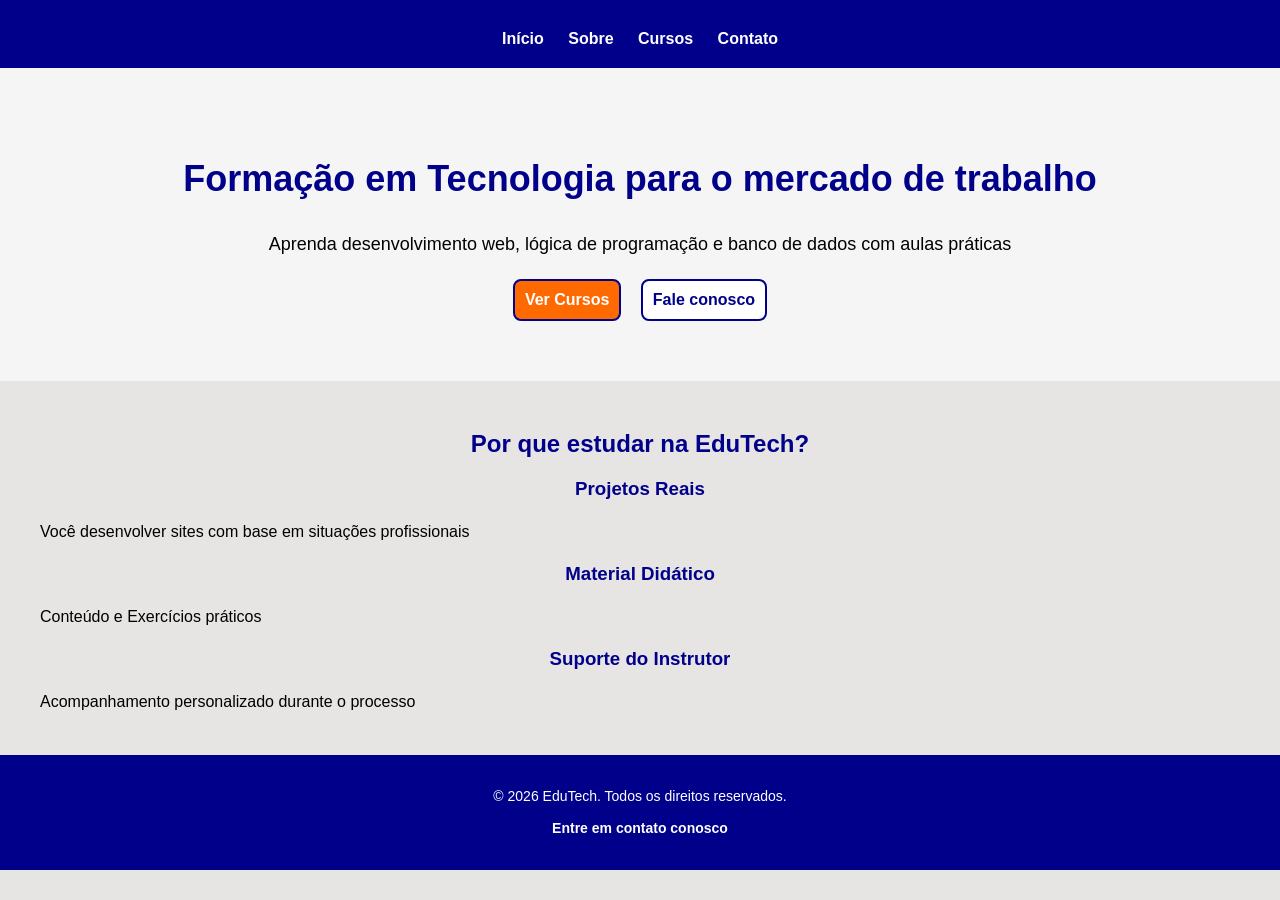
<file: index.html>
<!DOCTYPE html> <!-- Document type -->
<html lang="pt-BR"> <!-- Start and language selection -->
    <head> <!-- Cérebro/Cabeça do site - CONFIGURAÇÕES E METADADOS -->
        <meta charset="UTF-8"> <!-- Configura o site nos padrões ABNT -->
        <meta name="viewport" content="width-device-width, initial-scale=1.0"> <!-- Responsividade para dispositivos móveis -->
        <meta name="description" content="Conheça os cursos da EduTech.">
        <title>EduTech - Formação em Tecnologia</title>
        <link rel="stylesheet" href="CSS/style.css">
    </head>
    <body> <!-- CORPO DO SITE - CONTEÚDO VISÍVEL -->
        
        <header> <!-- CABEÇALHO DO CORPO DO SITE -->
            <nav class="menu" aria-label="Navegação principal">
                <a href="index.html" class="ativo" aria-current="page">Início</a>
                <a href="PAGES/sobre.html">Sobre</a>
                <a href="PAGES/cursos.html">Cursos</a>
                <a href="PAGES/contato.html">Contato</a>
            </nav>
        </header>
        
        <!-- CONTEÚDO DA PÁGINA DO SITE -->
        <main>
            <section class="hero">
                <div>
                    <h1>Formação em Tecnologia para o mercado de trabalho</h1>
                    <p>Aprenda desenvolvimento web, lógica de programação e banco de dados com aulas práticas</p>
                    <a class="btn-primario" href="pages/cursos.html">Ver Cursos</a>
                    <a class="btn-secundario" href="pages/contato.html">Fale conosco</a>
                </div>
            </section>
                <section class="destaques">
                    <div>
                        <h2>Por que estudar na EduTech?</h2>
                    </div>
                        <div>
                            <article class="card">
                                <h3>Projetos Reais</h3>
                                <p>Você desenvolver sites com base em situações profissionais</p>
                            </article>

                            <article class="card">
                                <h3>Material Didático</h3>
                                <p>Conteúdo e Exercícios práticos</p>
                            </article>

                            <article class="card">
                                <h3>Suporte do Instrutor</h3>
                                <p>Acompanhamento personalizado durante o processo</p>
                            </article>
                        </div>
                </section>
        </main>
        <!-- --------------------------- -->

        <footer> <!-- RODAPÉ DO CORPO DO SITE -->
            <p>© 2026 EduTech. Todos os direitos reservados.</p>
            <p><a href="pages/contato.html">Entre em contato conosco</a></p>
        </footer>
    </body>
</html>
</file>
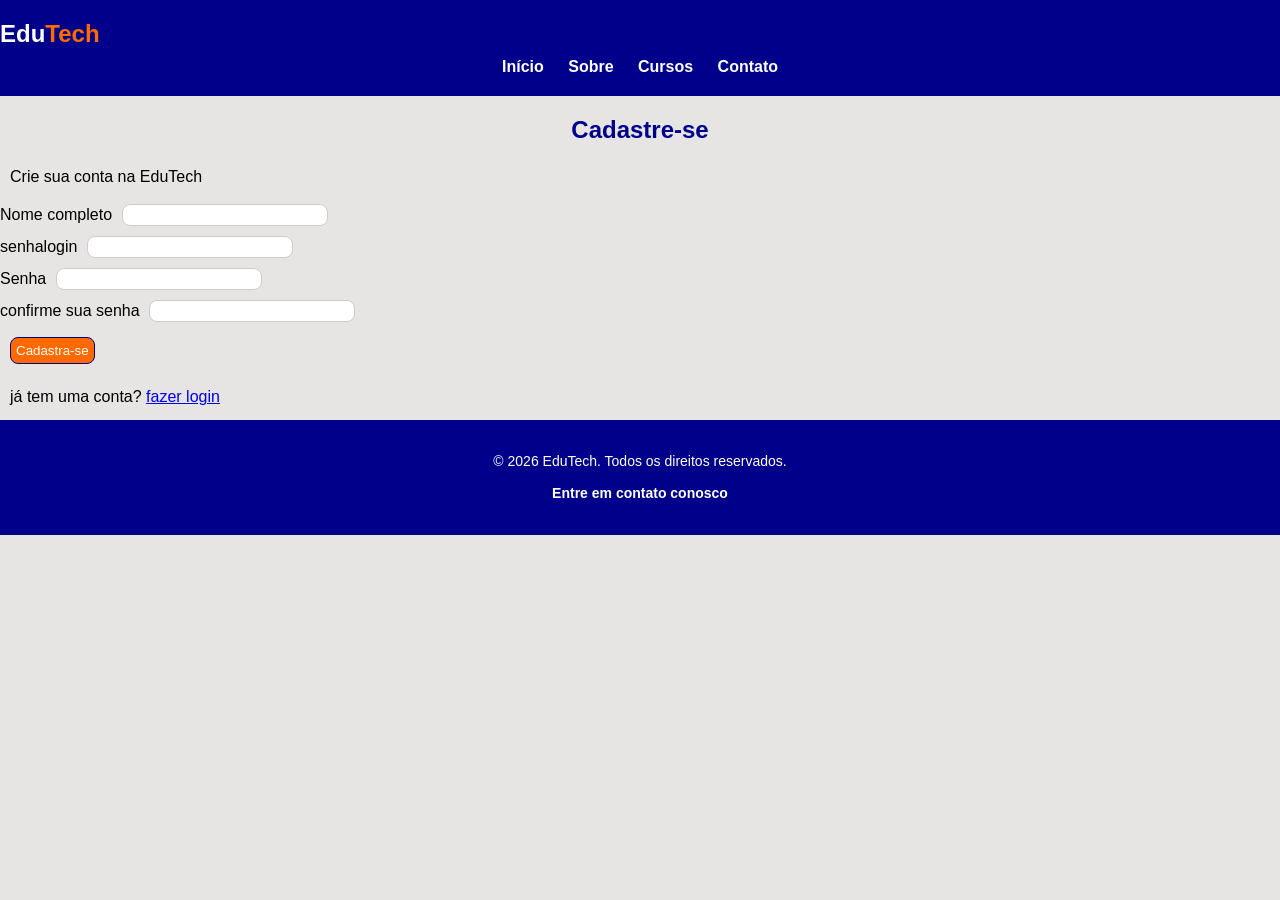
<file: Pages/cadastro.html>
<!DOCTYPE html> <!-- Document type -->
<html lang="pt-BR"> <!-- Start and language selection -->
    <head> <!-- Cérebro/Cabeça do site - CONFIGURAÇÕES E METADADOS -->
        <meta charset="UTF-8"> <!-- Configura o site nos padrões ABNT -->
        <meta name="viewport" content="width=device-width, initial-scale=1.0"> <!-- Responsividade para dispositivos móveis -->
        <link rel="stylesheet" href="../CSS/style.css">
        <title>EduTech - Formação em Tecnologia</title>
    </head>
    <body> <!-- CORPO DO SITE - CONTEÚDO VISÍVEL -->
        
        <header> <!-- CABEÇALHO DO CORPO DO SITE-->
            <div>
                <a href="../index.html" class="logo">Edu<span>Tech</span></a>
            </div>                
            <nav>
                <a href="../index.html">Início</a>
                <a href="sobre.html">Sobre</a>
                <a href="cursos.html">Cursos</a>
                <a href="contato.html">Contato</a>
            </nav>
        </header>
        
        <!-- CONTEÚDO DA PÁGINA DO SITE -->

        <main>
            <section id="formCadastro" class="cadastro">
                <h1>Cadastre-se</h1>
                <p>Crie sua conta na EduTech</p>
                <form class="cadastroform">
                    <label for="nomeCadastro">Nome completo</label>
                    <input id="nomeCadastro" type="text" required>
                    <br>
                    <label for="emailcadastro">senhalogin</label>
                    <input id="emailcadastro" type="email" required>
                    <br>
                    <label for="senhacadastro">Senha</label>
                    <input id="senhacadastro" type="password" required>
                    <br>
                    <label for="confirmeCadastro">confirme sua senha</label>
                    <input id="confirmeCadastro" type="password" required>
                    <br>
                    <button type="submit">Cadastra-se</button>
                </form>
                <p>já tem uma conta? <a href="login.html">fazer login</a></p>
            </section>
        </main>


        <!-- --------------------------- -->

        <footer> <!-- RODAPÉ DO CORPO DOSITE -->
            <p>© 2026 EduTech. Todos os direitos reservados.</p>
            <p><a href="contato.html">Entre em contato conosco</a></p>
        </footer>
    </body>
</html>
</file>
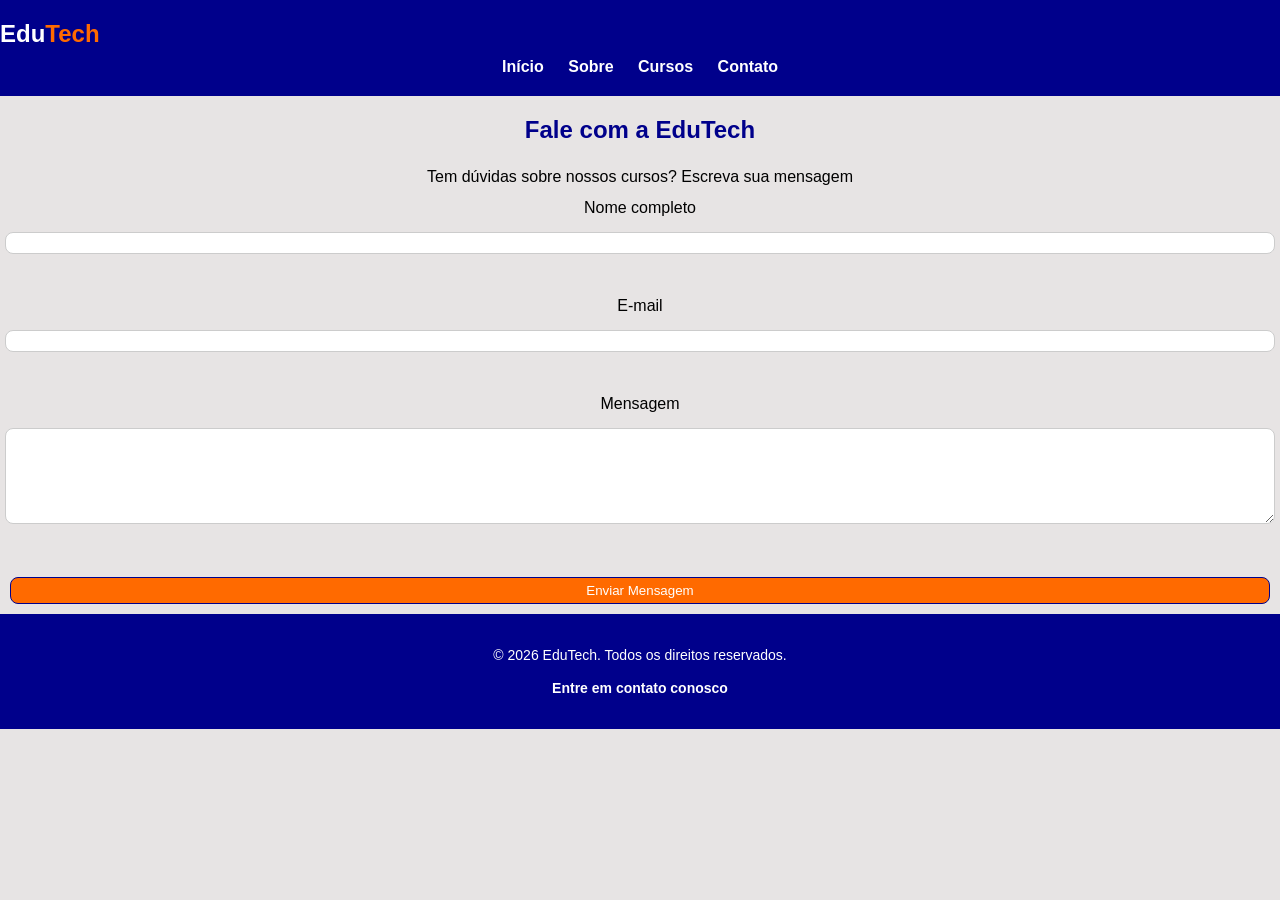
<file: Pages/contato.html>
<!DOCTYPE html> <!-- Document type -->
<html lang="pt-BR"> <!-- Start and language selection -->
    <head> <!-- Cérebro/Cabeça do site - CONFIGURAÇÕES E METADADOS -->
        <meta charset="UTF-8"> <!-- Configura o site nos padrões ABNT -->
        <meta name="viewport" content="width=device-width, initial-scale=1.0"> <!-- Responsividade para dispositivos móveis -->
        <title>EduTech - Formação em Tecnologia</title>
        <link rel="stylesheet" href="../CSS/style.css">
    </head>
    <body> <!-- CORPO DO SITE - CONTEÚDO VISÍVEL -->
        
        <header> <!-- CABEÇALHO DO CORPO DO SITE-->
            <div>
                <a href="../index.html" class="logo">Edu<span>Tech</span></a>
            </div>                
            <nav>
                <a href="../index.html">Início</a>
                <a href="sobre.html">Sobre</a>
                <a href="cursos.html">Cursos</a>
                <a href="contato.html">Contato</a>
            </nav>
        </header>
        
        <!-- CONTEÚDO DA PÁGINA DO SITE -->

        <main>
            <section id="containerFormContato" class="contato">
                <h1>Fale com a EduTech</h1>
                <p>Tem dúvidas sobre nossos cursos? Escreva sua mensagem</p>
                <form id="FormContato" class="contatoform">
                    <label for="nomeContato">Nome completo</label>
                    <input id="nomeContato" type="text" required>
                    <br>
                    <label for="emailContato">E-mail</label>
                    <input id="emailContato" type="email" required>
                    <br>
                    <label for="mensagemContato">Mensagem</label>
                    <textarea id="mensagemContato" rows="5" minleight="20"></textarea>
                    <br>
                    <button type="submit">Enviar Mensagem</button>
                    </form>
            </section>
        </main>
    
        <!-- --------------------------- -->

        <footer> <!-- RODAPÉ DO CORPO DOSITE -->
            <p>© 2026 EduTech. Todos os direitos reservados.</p>
            <p><a href="contato.html">Entre em contato conosco</a></p>
        </footer>
    </body>
</html>
</file>
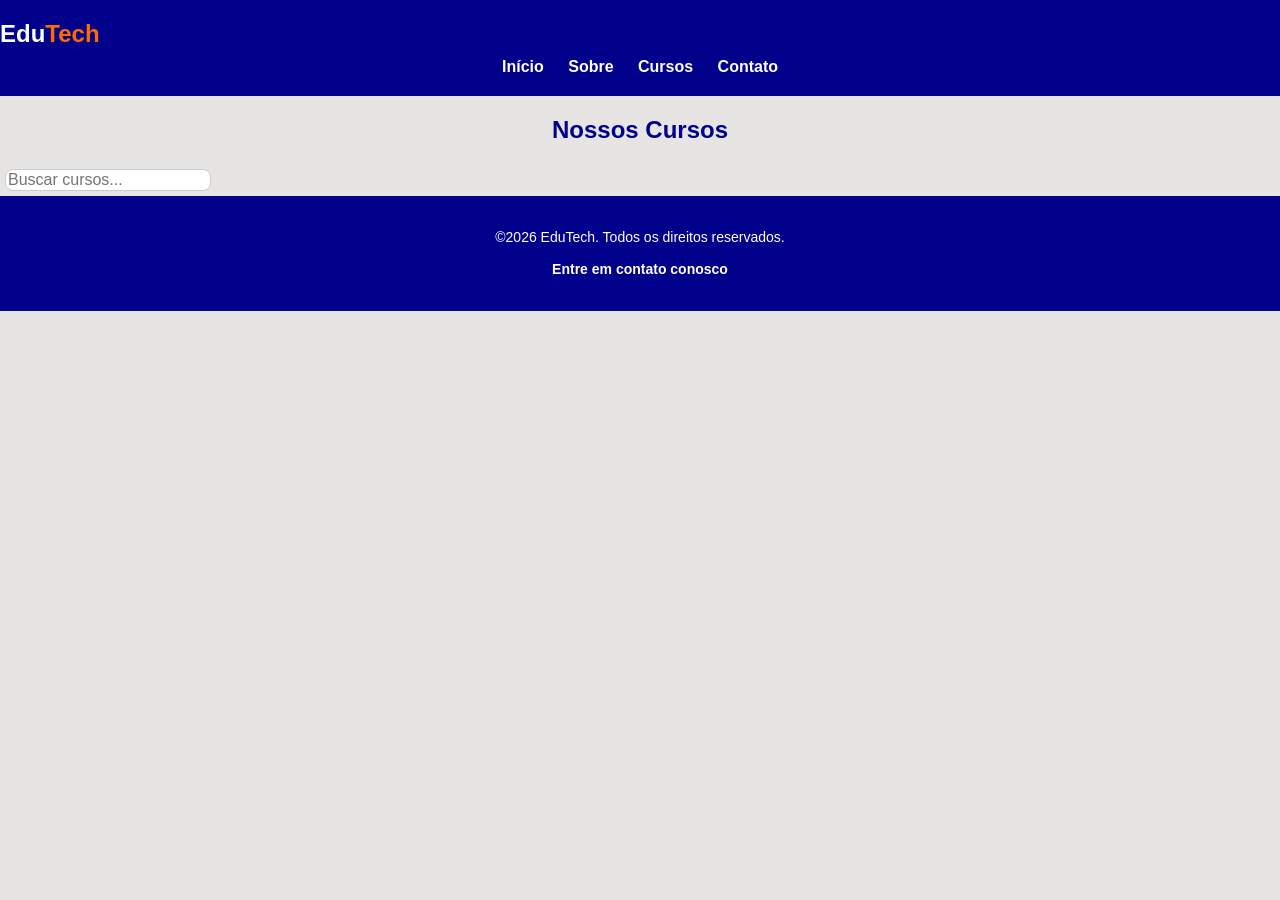
<file: Pages/cursos.html>
<!DOCTYPE html> <!-- Document type -->
<html lang="pt-BR"> <!-- Start and language selection -->
    <head> <!-- Cérebro/Cabeça do site - CONFIGURAÇÕES E METADADOS -->
        <meta charset="UTF-8"> <!-- Configura o site nos padrões ABNT -->
        <meta name="viewport" content="width=device-width, initial-scale=1.0"> <!-- Responsividade para dispositivos móveis -->
        <title>EduTech - Formação em Tecnologia</title>
        <link rel="stylesheet" href="../CSS/style.css">
    </head>
    <body> <!-- CORPO DO SITE - CONTEÚDO VISÍVEL -->
        
        <header> <!-- CABEÇALHO DO CORPO DO SITE-->
            <div>
                <a href="../index.html" class="logo">Edu<span>Tech</span></a>
            </div>                
            <nav>
                <a href="../index.html">Início</a>
                <a href="sobre.html">Sobre</a>
                <a href="cursos.html">Cursos</a>
                <a href="contato.html">Contato</a>
            </nav>
        </header>
        
        <!-- CONTEÚDO DA PÁGINA DO SITE -->
 <main>
              <!-- Seção dos cursos -->
              <section class="cursos">
                    <h2>Nossos Cursos</h2>

                    <input id=""buscaCursos" placeholder="Buscar cursos...">

                <div class="cursos-grid"> <!-- Container que o CSS usa pra montar o grid dos cursos -->
                    <!-- O cursos.js VAI CONSTRUIR OS CARDS DOS CURSOS AQUI -->
                     
                </div>
              </section>
            
        </main>
        <!-- --------------------------- -->
    
        <footer> <!-- RODAPÉ DO CORPO DOSITE -->
            <p>©2026 EduTech. Todos os direitos reservados.</p>
            <p><a href="contato.html">Entre em contato conosco</a></p>
        </footer>
    <script src="../JS/Cursos.js"></script>
    </body>
</html>
</file>
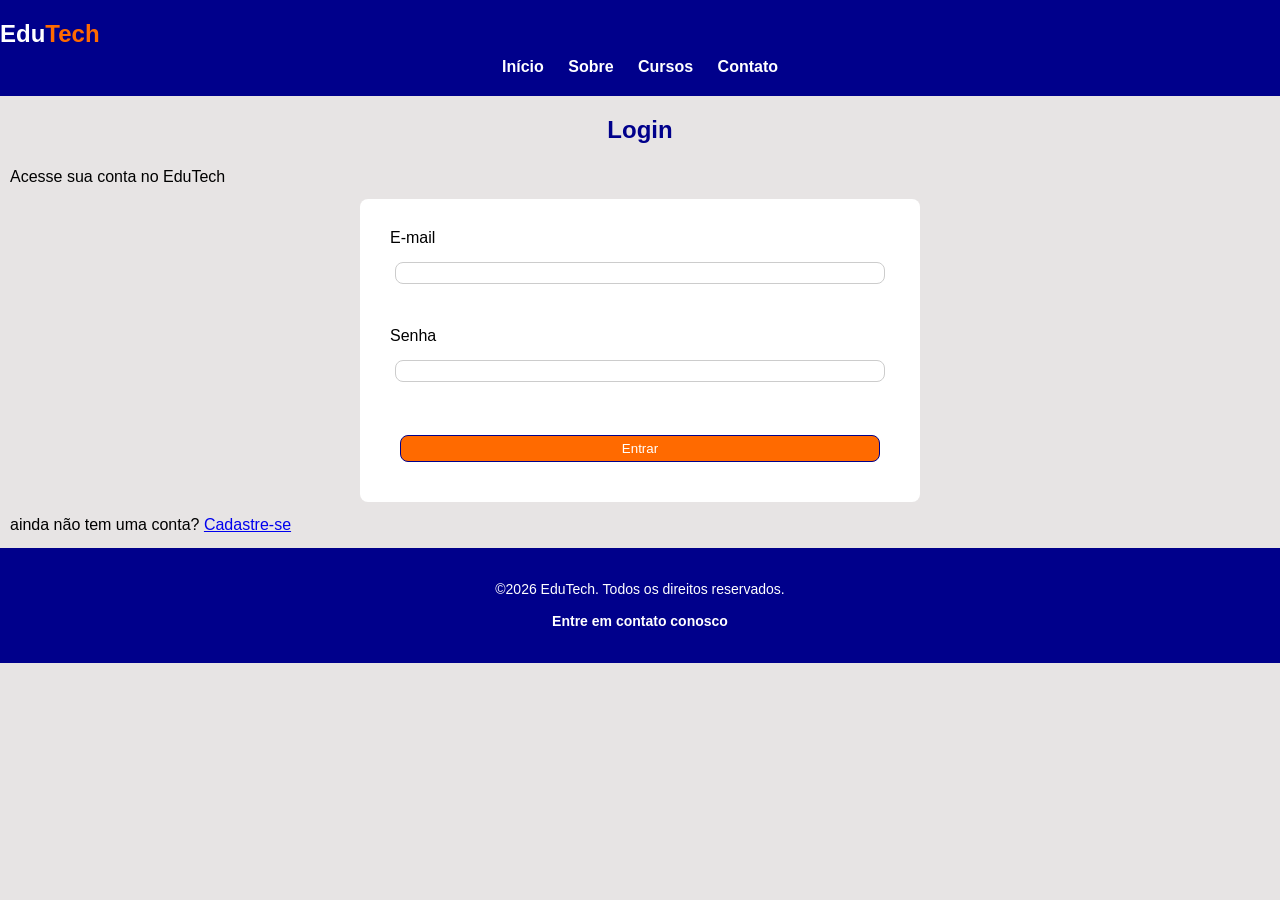
<file: Pages/login.html>
<!DOCTYPE html> <!-- Document type -->
<html lang="pt-BR"> <!-- Start and language selection -->
    <head> <!-- Cérebro/Cabeça do site - CONFIGURAÇÕES E METADADOS -->
        <meta charset="UTF-8"> <!-- Configura o site nos padrões ABNT -->
        <meta name="viewport" content="width=device-width, initial-scale=1.0"> <!-- Responsividade para dispositivos móveis -->
        <title>EduTech - Formação em Tecnologia</title>
        <link rel="stylesheet" href="../CSS/style.css">
    </head>
    <body> <!-- CORPO DO SITE - CONTEÚDO VISÍVEL -->
        
        <header> <!-- CABEÇALHO DO CORPO DO SITE-->
            <div>
                <a href="../index.html" class="logo">Edu<span>Tech</span></a>
            </div>                
            <nav>
                <a href="../index.html">Início</a>
                <a href="sobre.html">Sobre</a>
                <a href="cursos.html">Cursos</a>
                <a href="contato.html">Contato</a>
            </nav>
        </header>
        
        <!-- CONTEÚDO DA PÁGINA DO SITE -->

        <main>
            <section id="cotainerFormlogin" class="login">
                <h1>Login</h1>
                <p>Acesse sua conta no EduTech</p>
                <form id="formlogin" class="loginform">
                      <label for="emailLogin">E-mail</label>
                      <input id="emailLogin" type="email" required>
                      <br>
                      <label for="senhalogin">Senha</label>
                      <input id="senhalogin" type="password" required>
                      <br>
                      <button type="submit">Entrar</button>
                </form>
                <p>ainda não tem uma conta? <a href="cadastro.html">Cadastre-se</a></p>
            </section>
        </main>
        <!-- --------------------------- -->

        <footer> <!-- RODAPÉ DO CORPO DOSITE -->
            <p>©2026 EduTech. Todos os direitos reservados.</p>
            <p><a href="contato.html">Entre em contato conosco</a></p>
        </footer>
    </body>
</html>
</file>
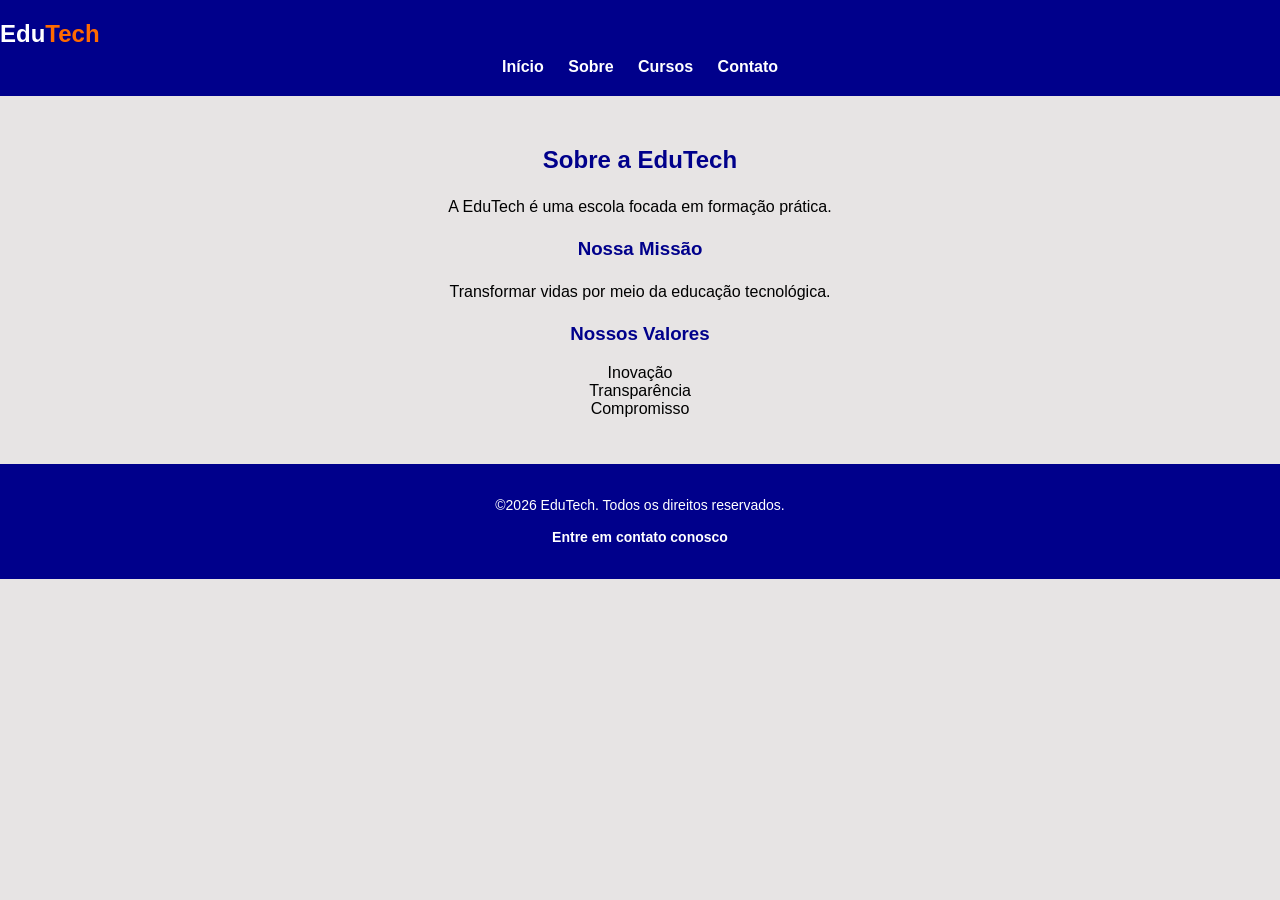
<file: Pages/sobre.html>
<!DOCTYPE html> <!-- Document type -->
<html lang="pt-BR"> <!-- Start and language selection -->
    <head> <!-- Cérebro/Cabeça do site - CONFIGURAÇÕES E METADADOS -->
        <meta charset="UTF-8"> <!-- Configura o site nos padrões ABNT -->
        <meta name="viewport" content="width=device-width, initial-scale=1.0"> <!-- Responsividade para dispositivos móveis -->
        <title>EduTech - Formação em Tecnologia</title>
        <link rel="stylesheet" href="../CSS/style.css">
        <style>

            .sobre {
                padding: 30px 20px
            }

            .valores-lista {
                list-style-type: none;
                padding: 0;
                text-align: center;
            }

            .sobre p {
                text-align: center;
            }
        </style>
    </head>
    <body> <!-- CORPO DO SITE - CONTEÚDO VISÍVEL -->
        
        <header> <!-- CABEÇALHO DO CORPO DO SITE-->
            <div>
                <a href="../index.html" class="logo">Edu<span>Tech</span></a>
            </div>                
            <nav>
                <a href="../index.html">Início</a>
                <a href="sobre.html">Sobre</a>
                <a href="cursos.html">Cursos</a>
                <a href="contato.html">Contato</a>
            </nav>
        </header>
        
        <!-- CONTEÚDO DA PÁGINA DO SITE -->
        <main>
            <section class="sobre">
                <h2>Sobre a EduTech</h2>
                <p>A EduTech é uma escola focada em formação prática.</p>

                <h3>Nossa Missão</h3>
                <p>Transformar vidas por meio da educação tecnológica.</p>

                <h3>Nossos Valores</h3>
                <ul class="valores-lista">
                    <li>Inovação</li>
                    <li>Transparência</li>
                    <li>Compromisso</li>
                </ul>
            </section>
        </main>
        <!-- --------------------------- -->

        <footer> <!-- RODAPÉ DO CORPO DOSITE -->
            <p>©2026 EduTech. Todos os direitos reservados.</p>
            <p><a href="contato.html">Entre em contato conosco</a></p>
        </footer>
    </body>
</html>
</file>
<file: CSS/style.css>
/* CONFIGURAÇÕES GERAIS */

body {
    font-family: Arial, Helvetica, sans-serif;
    margin:0; padding:0;
    color:black; background-color: rgb(231, 228, 228);
}

h1,h2,h3 {
    color:darkblue;
    text-align: center;
}

p {
    line-height: 1.6;
    margin: 10px;
}

header {
    background-color: darkblue;
    color: white;
    padding: 20px 0;
}

footer {
    color: white;
    background-color: darkblue;
    text-align: center;
    padding: 20px;
    font-size: 14px;
}

footer a {
    text-decoration: none;
    color: white;
    font-size: 14px;
    font-weight: bold;
}

footer a:hover {
    color: #ff6a00;
}

.logo {
    text-decoration: none; /* TIRA O SUBLINHADO DOS LINKS */
    color: white;
    font-size: 24px;
    font-weight: bold;
}

.logo span {
    color: #ff6a00;
}

nav {
    text-align: center;
    margin-top: 10px;
}

nav a {
    color: white;
    text-decoration: none;
    margin:0 10px;
    font-weight: bold;
}

nav a:hover {
    color:#ff6a00
}

/* SEÇÃO PRINCIPAL DA PÁGINA index.html*/

.hero {
    background-color: #f5f5f5;
    text-align: center;
    padding: 60px 20px;
}

.btn-primario {
    color: white;
    text-decoration: none;
    background-color: #ff6a00;
    padding: 10px 10px;
    border-radius: 8px;
    margin-right: 15px;
    display: inline-block;
    font-weight: bold;
    border: 2px solid darkblue;
}

.btn-primario:hover {
    color: darkblue;
    opacity: 0.8;
}

.btn-secundario {
    color: darkblue;
    text-decoration: none;
    background-color: white;
    padding: 10px 10px;
    border-radius: 8px;
    display: inline-block;
    font-weight: bold;
    border: 2px solid darkblue;
}

.btn-secundario:hover {
    color:#ff6a00;
    opacity: 0.8;
}

.hero h1 {
    font-size: 36px;
    color: darkblue;
}

.hero p {
    font-size: 18px;
    margin-bottom: 20px;
}

.destaques {
    padding: 30px;
}

.card-curso {
    background-color:  rgb(231, 228, 228);
    margin: 12px 0;
    border: #dddddd;
    border-radius: 8px;
    text-align: center;
    border: 1px solid darkblue;
}

/* CURSOS PÁGINA */

.curso {
    padding: 15px;
    margin: 15px;
    border: 1px solid #dddddd;
    border-radius: 8px;
    text-align: center;
}

.curso img {
    max-width: 100%;
    height: 140px;
    border-radius: 6px;
    object-fit: contain;
    background-color: white;
    margin-top: 10px;
}

/* PÁGINA CONTATO */

input, textarea {
    border: 1px solid #cccccc;
    border-radius: 8px;
    font-family: Arial, Helvetica, sans-serif;
    font-size: 16px;
    max-width: 100%;
    box-sizing: border-box;
    margin: 5px;
}

input:focus, textarea:focus {
    border-color: darkblue;
    outline: 2px solid #1a4db3;
}

button {
    background-color: #ff6a00;
    color: white;
    border: 1px solid darkblue;
    border-radius: 8px;
    padding: 5px 5px;
    margin: 10px;
    cursor: pointer;
}

.contato {
    text-align: center;
}

.contatoform {
    max-height: 500px;
    margin: 0 auto;
    display: flex;
    flex-direction: column;
    gap: 10px;
}

/* PÁGINA LOGIN E CADASTRO */

.login, .cadastro {
    padding: 40px 20 px;
}

.loginform, .cadstroform {
    max-width: 500px;
    margin: 0 auto;
    background-color: white;
    display: flex;
    flex-direction: column;
    padding: 30px;
    border-radius: 8px;
    box-shadow: rgba(0, 0, 0, 0.288);
    gap: 10px;
}
</file>
